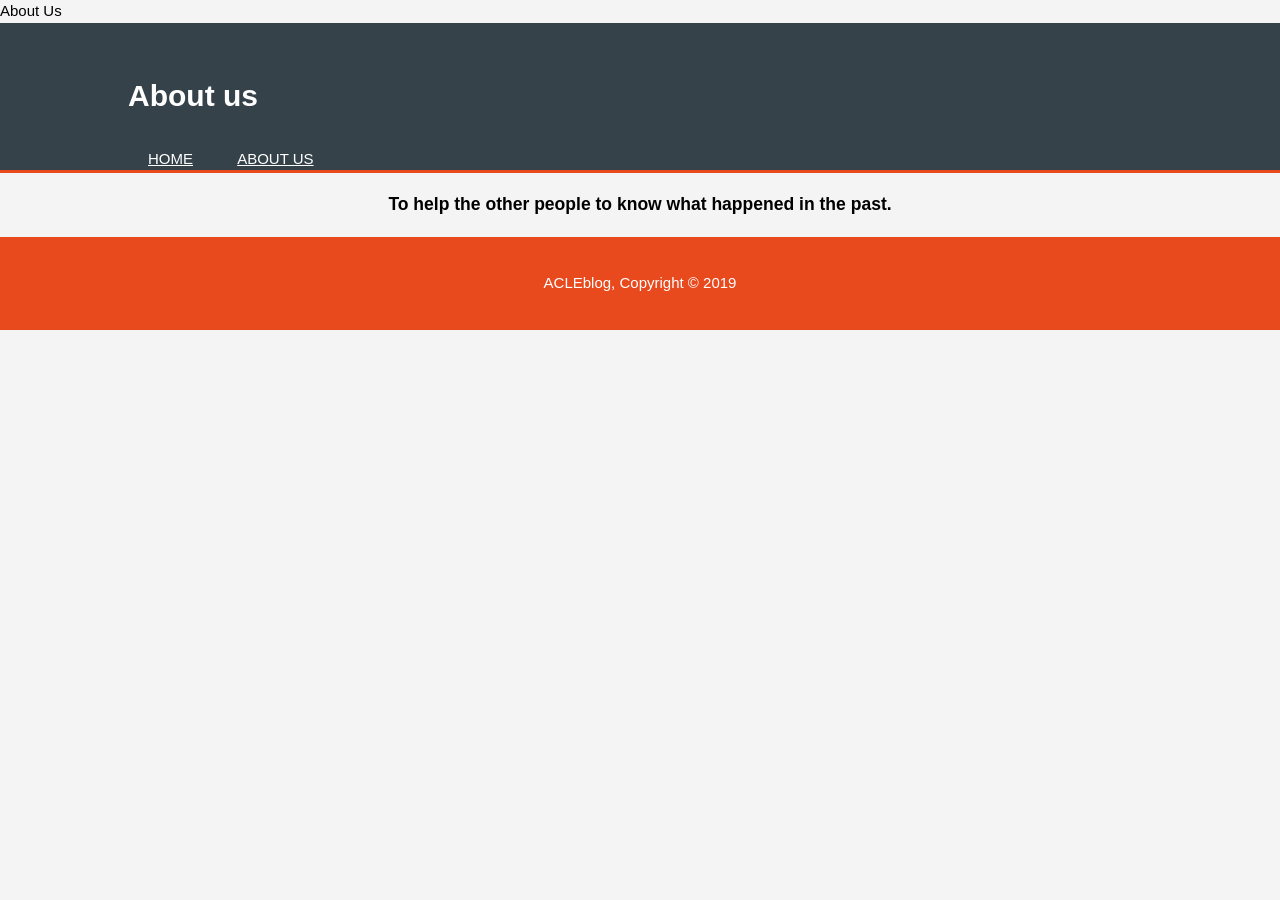
<file: Aboutus.html>
About Us<!DOCTYPE html>
<html>
<head>
	<title>The 9 Circle of Hell</title>
	<meta name="viewport" content="width=device-width">
	<link rel="stylesheet" type="text/css" href="./Style/home.css">
</head>
<body>
	<header>
		<div class="container">
			<div id="title">
				<h1>About us</h1>
			</div>
				<nav>
					<ul>
					<li><a  href="index.html">HOME</a></li>
					<li><a class="active" href="Aboutus.html">ABOUT US</a></li>
					</ul>
				</nav>
		</div>
	</header>
			<h3>To help the other people to know what happened in the past.</h3>
			

	<footer>
		<p>ACLEblog, Copyright &copy; 2019</p>
	</footer>

</body>
</html>
</file>
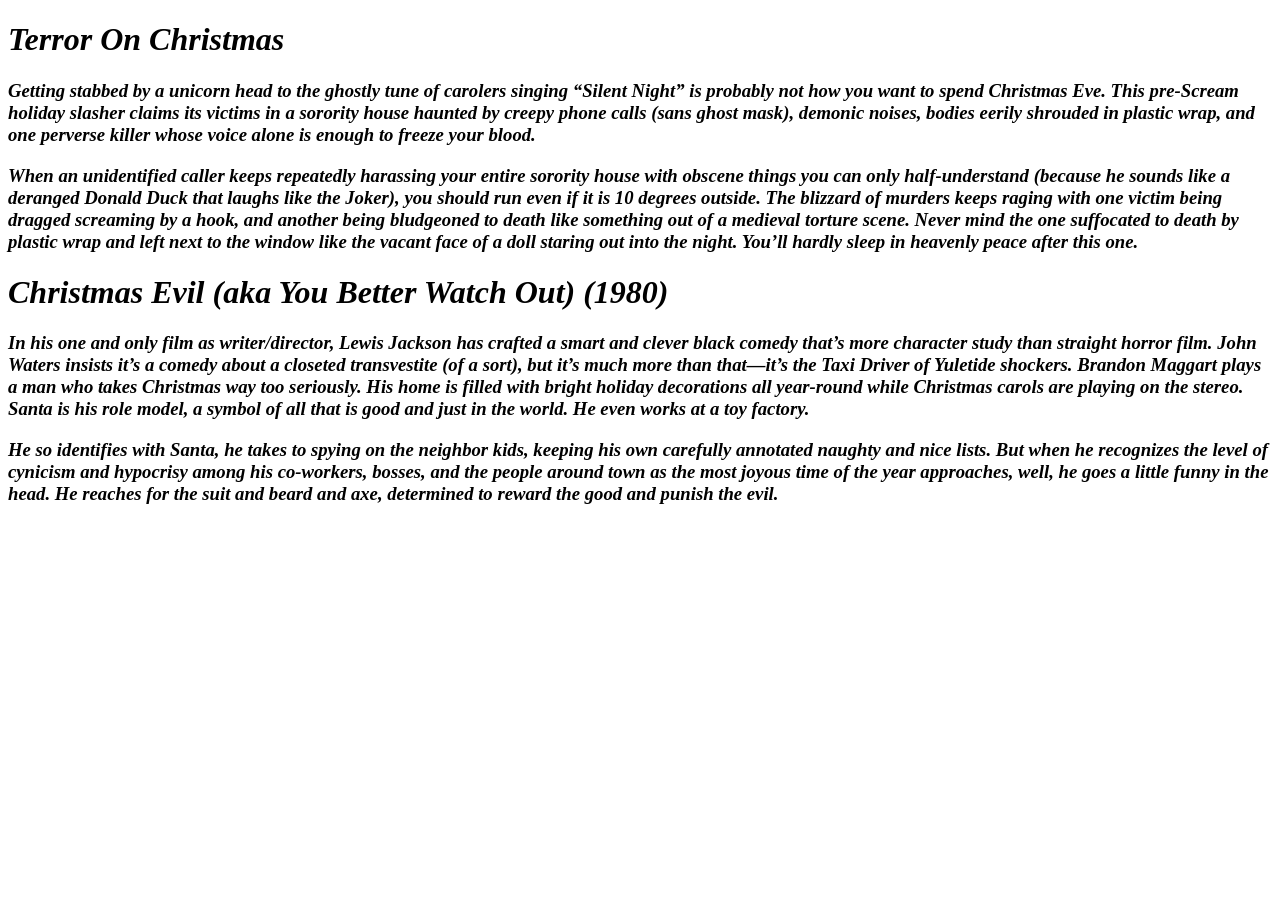
<file: Articles.html>
<!DOCTYPE html>

<html>
<head>
	<title>Articles</title>

</head>
<body>
<h1><i>Terror On Christmas</h1></i>
<h3><i>	Getting stabbed by a unicorn head to the ghostly tune of carolers singing “Silent Night” is probably not how you want to spend Christmas Eve. This pre-Scream holiday slasher claims its victims in a sorority house haunted by creepy phone calls (sans ghost mask), demonic noises, bodies eerily shrouded in plastic wrap, and one perverse killer whose voice alone is enough to freeze your blood.</h3></i>

<h3><i>When an unidentified caller keeps repeatedly harassing your entire sorority house with obscene things you can only half-understand (because he sounds like a deranged Donald Duck that laughs like the Joker), you should run even if it is 10 degrees outside. The blizzard of murders keeps raging with one victim being dragged screaming by a hook, and another being bludgeoned to death like something out of a medieval torture scene. Never mind the one suffocated to death by plastic wrap and left next to the window like the vacant face of a doll staring out into the night. You’ll hardly sleep in heavenly peace after this one.</h3></i>

<h1><i> Christmas Evil (aka You Better Watch Out) (1980)</h1></i>

<h3><i>In his one and only film as writer/director, Lewis Jackson has crafted a smart and clever black comedy that’s more character study than straight horror film. John Waters insists it’s a comedy about a closeted transvestite (of a sort), but it’s much more than that—it’s the Taxi Driver of Yuletide shockers. Brandon Maggart plays a man who takes Christmas way too seriously. His home is filled with bright holiday decorations all year-round while Christmas carols are playing on the stereo. Santa is his role model, a symbol of all that is good and just in the world. He even works at a toy factory.</i></h3>

<h3><i>He so identifies with Santa, he takes to spying on the neighbor kids, keeping his own carefully annotated naughty and nice lists. But when he recognizes the level of cynicism and hypocrisy among his co-workers, bosses, and the people around town as the most joyous time of the year approaches, well, he goes a little funny in the head. He reaches for the suit and beard and axe, determined to reward the good and punish the evil.</i></h3>

</body>



</html>
</file>
<file: Style/home.css>
body{
	font: 15px/1.5 Verdana, Arial, sans-serif;
	padding: 0;
	margin: 0;
	background-color: #f4f4f4;
}

.container{
	width: 80%;
	margin: auto;
	overflow: hidden;
}

ul{
	margin: 0;
	padding: 0;
}


header{
	background: #35424a;
	color:#ffffff;
	padding-top: 30px;
	min-height: 70px;
	border-bottom: #e8491d 3px solid;
}

header a{
	color: #ffffff;
	text-transform: upercase;
	font-size: 15px;
}

header li{
	float: center;
	display: inline;
	padding: 0px 20px 0px 20px;
}

header #tittle{
	text-align: center;
}

header #tittle{
	margin:0;
}

header nav{
	float:left;
	margin-top: 10px;
}

header a:hover{
	color:#cccccc;
	font-weight: Bold;
}
.background{
	background-color: #a3a375;

}
#boxes{
	margin-top: 20px;
}

#boxes .box{
	float: left;
	width: 30%;
	padding: 10px;
	text-align: left;
}

.box{
	box-shadow: 0px 0px 20px 1px rgba(0,0,0,0.2);
	padding: 10px;
	margin-top: 30px;
	background-color: #fff;
}

.box img{
	width: 100%;
}

.read-more-btn{
	background-image: linear-gradient(to right, #1c03b5, #5c8bef);
	text-decoration: none;
	padding: 5px 12px 8px;
	border-radius: 20px
	line-height: 20px;
	font-size: 14px;
	color: #fff;
	border: none!important;
}
.center{
	 display: block;
  margin-left: auto;
  margin-right: auto;
  width: 50%;
}
.orig{
	 display: block;
  margin-left: auto;
  margin-right: auto;
  width: 50%;
}
.aghar{
	display: block;
  margin-left: auto;
  margin-right: auto;
  width: 50%;
}
h3{
	text-align: center;
}

footer{
	padding:20px;
	margin-top: 20px;
	color:#ffffff;
	background-color: #e8491d;
	text-align: center;
}
</file>
